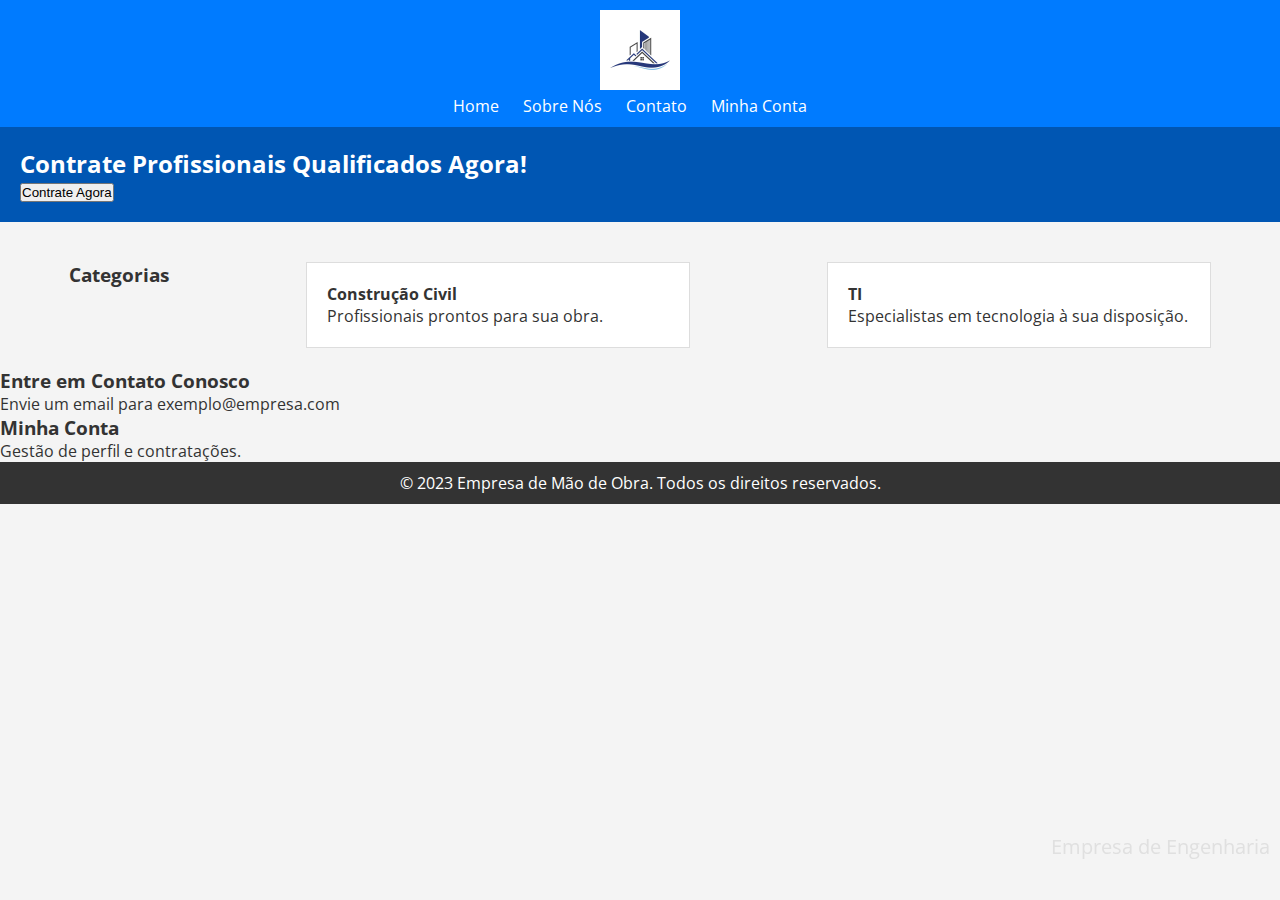
<file: index.html>
<!DOCTYPE html>
<html lang="pt">
<head>
    <meta charset="UTF-8">
    <title>E-commerce de Mão de Obra</title>
    <link rel="stylesheet" href="css/styles.css">
    <link href="https://fonts.googleapis.com/css2?family=Open+Sans&display=swap" rel="stylesheet"> <!-- Usaremos Google Fonts para simplificar -->
</head>
<body>
    <header>
        <div class="logo">
            <img src="img/logo.jpg" alt="Logo da Empresa">
        </div>
        <nav>
            <ul>
                <li><a href="#home">Home</a></li>
                <li><a href="#about">Sobre Nós</a></li>
                <li><a href="#contact">Contato</a></li>
                <li><a href="#account">Minha Conta</a></li>
            </ul>
        </nav>
    </header>

    <main>
		<section id="home" class="banner">
			<h2>Contrate Profissionais Qualificados Agora!</h2>
			<!-- Substituir o botão por um link -->
			<button id="hireButton">Contrate Agora</button>

		</section>


        <section id="about" class="categories">
            <h3>Categorias</h3>
            <div class="category" onclick="alert('Construção Civil!')">
                <h4>Construção Civil</h4>
                <p>Profissionais prontos para sua obra.</p>
            </div>
            <div class="category" onclick="alert('TI!')">
                <h4>TI</h4>
                <p>Especialistas em tecnologia à sua disposição.</p>
            </div>
        </section>

        <section id="contact">
            <h3>Entre em Contato Conosco</h3>
            <p>Envie um email para exemplo@empresa.com</p>
        </section>

        <section id="account">
            <h3>Minha Conta</h3>
            <p>Gestão de perfil e contratações.</p>
        </section>
    </main>

    <footer>
        <p>&copy; 2023 Empresa de Mão de Obra. Todos os direitos reservados.</p>
    </footer>

    <script src="js/script.js"></script>
</body>
</html>
</file>
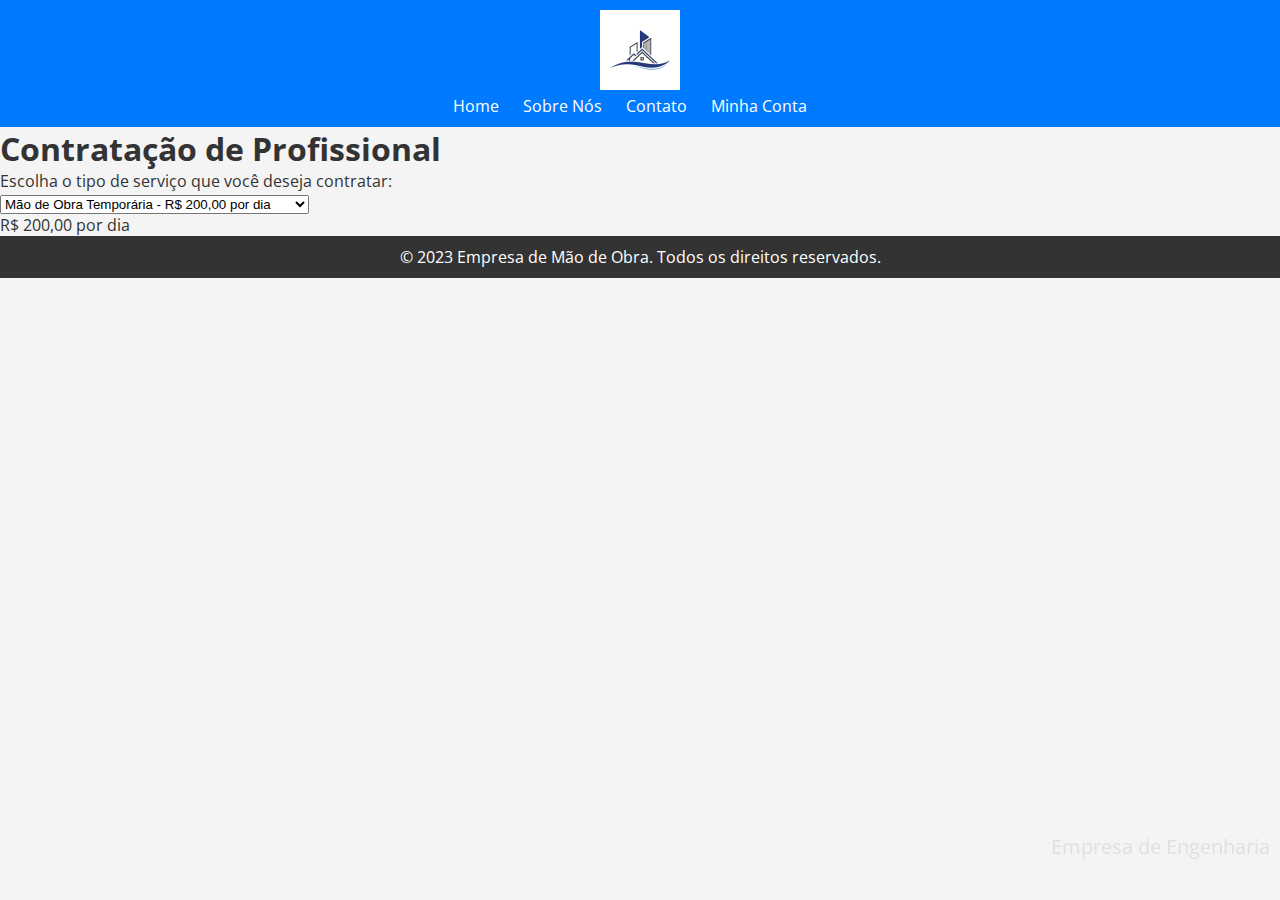
<file: contract.html>
<!DOCTYPE html>
<html lang="pt">
<head>
    <meta charset="UTF-8">
    <title>Detalhes da Contratação</title>
    <link rel="stylesheet" href="css/styles.css">
    <link href="https://fonts.googleapis.com/css2?family=Open+Sans&display=swap" rel="stylesheet">
</head>
<body>
    <header>
        <div class="logo">
            <img src="img/logo.jpg" alt="Logo da Empresa">
        </div>
        <nav>
            <ul>
                <li><a href="index.html">Home</a></li>
                <li><a href="index.html#about">Sobre Nós</a></li>
                <li><a href="index.html#contact">Contato</a></li>
                <li><a href="index.html#account">Minha Conta</a></li>
            </ul>
        </nav>
    </header>

    <main>
        <section class="service-details">
            <h1>Contratação de Profissional</h1>
            <p>Escolha o tipo de serviço que você deseja contratar:</p>
            <select id="serviceType">
                <option value="temporary">Mão de Obra Temporária - R$ 200,00 por dia</option>
                <option value="permanent">Mão de Obra Permanente - R$ 5000,00 por mês</option>
            </select>
            <div id="serviceDescription">
                <p>Descrição do serviço selecionado aqui...</p>
            </div>
            <div id="paypal-button-container"></div>
        </section>
    </main>

    <footer>
        <p>&copy; 2023 Empresa de Mão de Obra. Todos os direitos reservados.</p>
    </footer>

    <script src="https://www.paypal.com/sdk/js?client-id=YOUR_CLIENT_ID"></script>
    <script src="js/payment.js"></script>
</body>
</html>
</file>
<file: css/styles.css>
/* Reset básico */
* {
    margin: 0;
    padding: 0;
    box-sizing: border-box;
}

body {
    font-family: 'Open Sans', sans-serif;
    color: #333;
    background-color: #f4f4f4;
}

header {
    background-color: #007bff; /* Azul escuro */
    color: #ffffff;
    padding: 10px 20px;
    text-align: center;
}

header .logo img {
    height: 80px; /* Tamanho aumentado para melhor visibilidade */
    width: auto;  /* Mantém a proporção da imagem */
}


nav ul {
    list-style: none;
    padding: 0;
}

nav ul li {
    display: inline;
    margin-right: 20px;
}

nav ul li a {
    color: #ffffff;
    text-decoration: none;
}

.main {
    padding: 20px;
    text-align: center;
}

.banner {
    background-color: #0056b3; /* Tom mais escuro de azul */
    color: #ffffff;
    padding: 20px;
    margin-bottom: 20px;
}

.categories {
    display: flex;
    justify-content: space-around;
    padding: 20px 0;
}

.category {
    background: #ffffff;
    padding: 20px;
    width: 30%;
    border: 1px solid #dddddd;
    cursor: pointer;
}

footer {
    background-color: #333333;
    color: #ffffff;
    text-align: center;
    padding: 10px 0;
}

body::after {
    content: "Empresa de Engenharia";
    position: fixed;
    bottom: 40px;  
    right: 10px;
    font-size: 20px;
    color: #CCCCCC;  
    opacity: 0.5;
    z-index: 50;  
    pointer-events: none;
}

.button {
    background-color: #009688; /* Azul esverdeado para botões */
    color: #ffffff;
    padding: 10px 20px;
    border: none;
    border-radius: 5px;
    cursor: pointer;
    text-transform: uppercase; /* Estilo mais formal */
}

.button:hover {
    background-color: #007bff;
}
</file>
